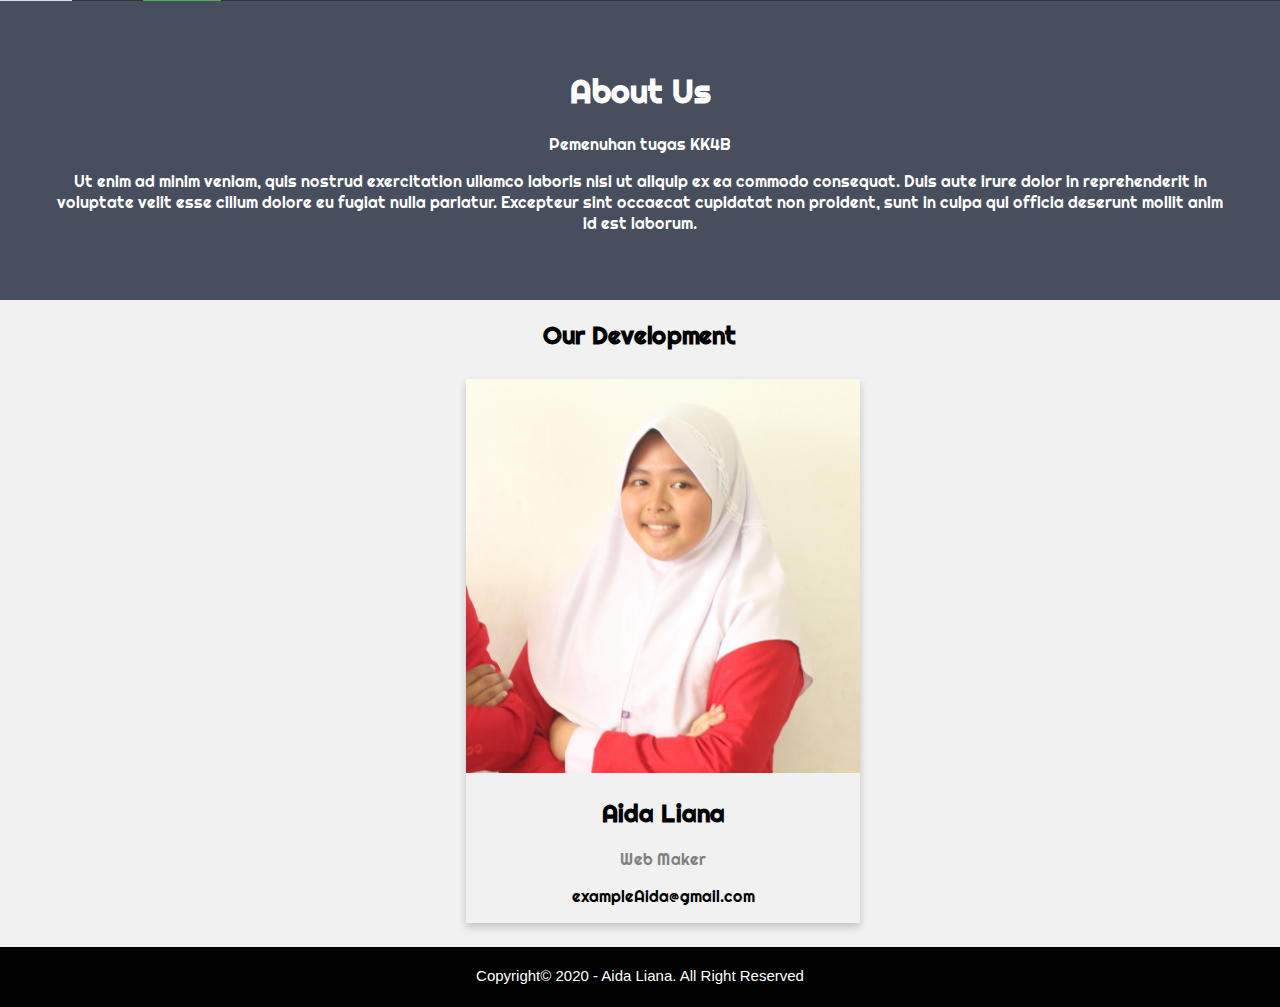
<file: about.html>
<!DOCTYPE html>
<html>
<head>
  <meta charset="utf-8">
  <meta name="viewport" content="width=device-width, initial-scale=1">
    <title>About Us</title>
    <link rel="icon" type="image/png" href="ikon.png">
    <link rel="stylesheet" type="text/css" href="style3.css">
    <link href='https://fonts.googleapis.com/css?family=Righteous' rel='stylesheet'>
</head>
<body>
	<div id="navbar">
	  <a href="index.html">Home</a>
	  <a href="menu.html">Menu</a>
	  <a class="active" href="#">About</a>
	  <a href="contact.html">Contact</a>
	</div>
  
  <div class="about-section">
  <h1>About Us</h1>
  <p>Pemenuhan tugas KK4B</p>
  <p>Ut enim ad minim veniam, quis nostrud exercitation ullamco laboris nisi ut aliquip ex ea commodo consequat. Duis aute irure dolor in reprehenderit in voluptate velit esse cillum dolore eu fugiat nulla pariatur. Excepteur sint occaecat cupidatat non proident, sunt in culpa qui officia deserunt mollit anim id est laborum.</p>
</div>

<h2 style="text-align:center">Our Development</h2>
  <div class="row">
  <div class="column">
    <div class="card">
      <img src="profil.jpg" alt="Aida" style="width:100%">
      <div class="container">
        <h2>Aida Liana</h2>
        <p class="title">Web Maker</p>
        <p>exampleAida@gmail.com</p>
      </div>
    </div>
  </div>
  </div>

  <div class="Right">Copyright© 2020 - Aida Liana. All Right Reserved</div>
</body>
<script>
window.onscroll = function() {scrollFunction()};

function scrollFunction() {
  if (document.body.scrollTop > 20 || document.documentElement.scrollTop > 20) {
    document.getElementById("navbar").style.top = "0";
  } else {
    document.getElementById("navbar").style.top = "-50px";
  }
}
</script>
</html>
</file>
<file: style3.css>
body {
  margin: 0;
  background-color: #f1f1f1;
  font-family: Righteous;
}

html {
  box-sizing: border-box;
}

*, *:before, *:after {
  box-sizing: inherit;
}

.column {
  float: left;
  width: 33.3%;
  margin-left: 450px;
  margin-bottom: 16px;
  padding: 0 8px;
}

.card {
  box-shadow: 0 4px 8px 0 rgba(0, 0, 0, 0.2);
  margin: 8px;
}

.about-section {
  padding: 50px;
  text-align: center;
  background-color: #474e5d;
  color: white;
}

.container {
  padding: 0 16px;
  text-align: center;
}

.container::after, .row::after {
  content: "";
  clear: both;
  display: table;
}

.title {
  color: grey;
}


@media screen and (max-width: 650px) {
  .column {
    width: 100%;
    display: block;
  }
}

#navbar {
  background-color: #333; 
  position: fixed; 
  top: -50px; 
  width: 100%; 
  transition: top 0.3s; 
}

#navbar a {
  float: left;
  display: block;
  color: white;
  text-align: center;
  padding: 15px;
  text-decoration: none;
}

#navbar a:hover {
  background-color: #ddd;
  color: black;
}

#navbar a.active {
  background-color: #4CAF50;
  color: white;
}

.Right{
  background-color: black;
  width: 100%;
  height: 60px;
  color: white;
  text-align: center;
  padding: 20px 0px;
  font-family: sans-serif;
  font-size: 15px;
}
</file>
